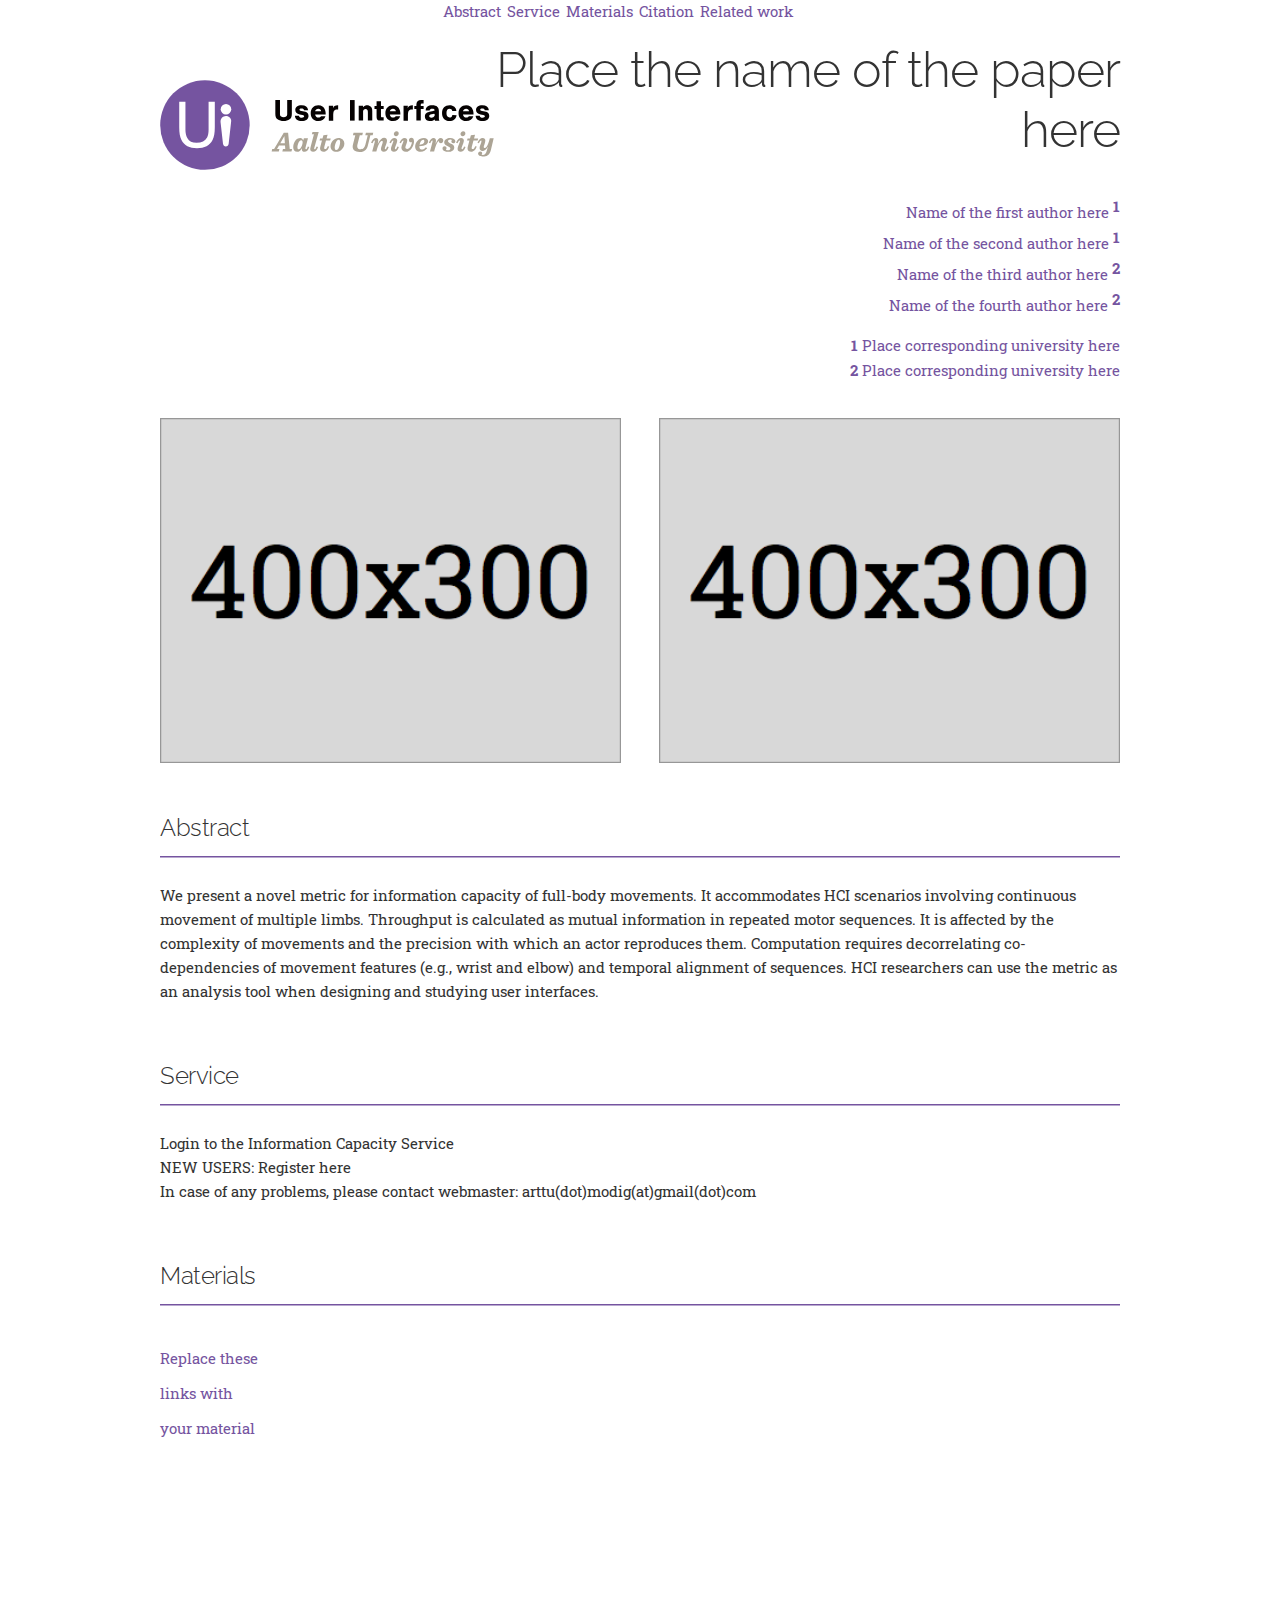
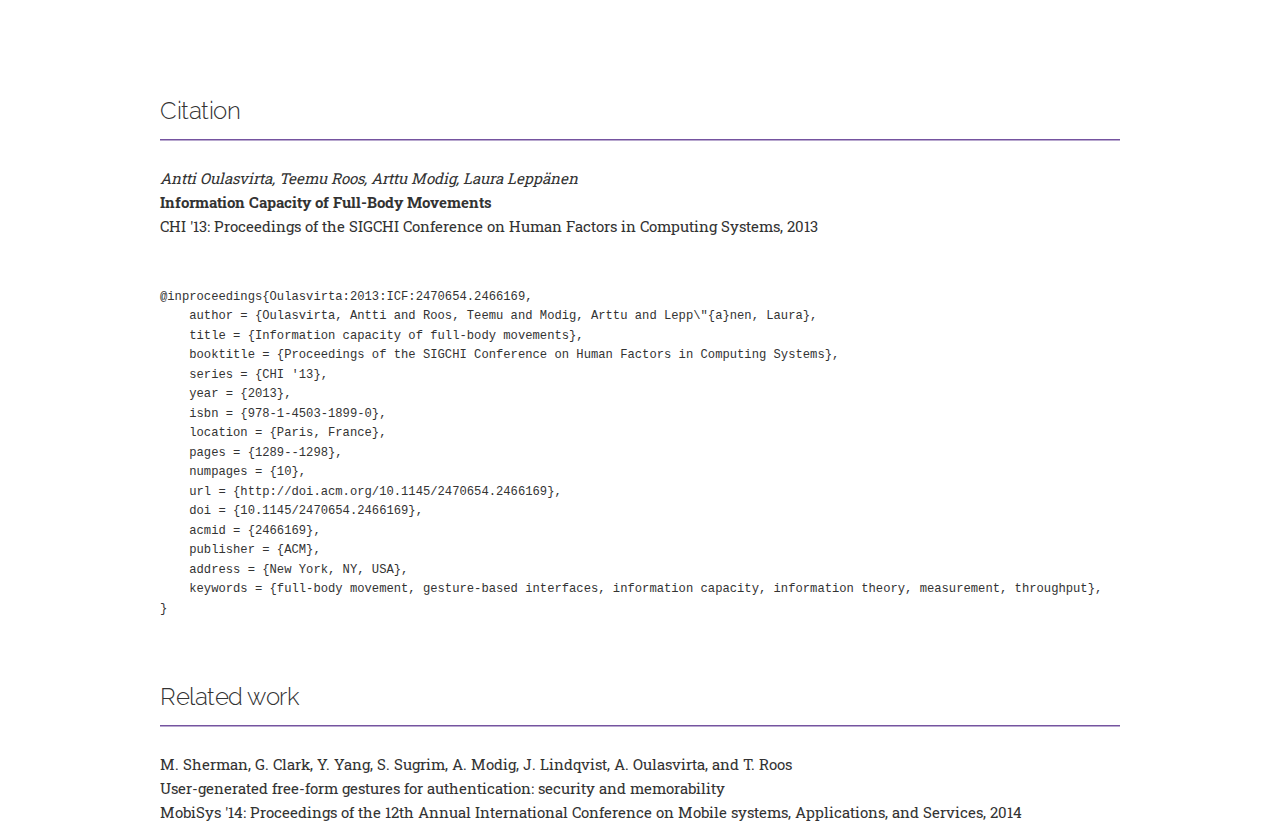
<file: index.html>
<!DOCTYPE html>
<html lang="">

<head>
  <meta charset="UTF-8">
  <meta name="viewport" content="width=device-width, initial-scale=1.0">
  <title>SUBSTITUTE THIS TITLE WITH THE NAME OF THE PAPER AND USER INTERFACES</title>
  <link href='http://fonts.googleapis.com/css?family=Raleway:700,400' rel='stylesheet' type='text/css'>
  <link href='http://fonts.googleapis.com/css?family=Roboto+Slab:400,700' rel='stylesheet' type='text/css'>
  <link rel="stylesheet" href="style.css">
</head>

<body>
  <div class="title-section">
    <div class="title-section-inner">
      <ul>
        <li><a href="#sect1">Abstract</a></li>
        <li><a href="#sect2">Service</a></li>
        <li><a href="#sect3">Materials</a></li>
        <li><a href="#sect4">Citation</a></li>
        <li><a href="#sect5">Related work</a></li>
      </ul>
    </div>
  </div>
  <section class="header">
    <div class="hero-background"></div>
    <!--Delete this if you want just a plain background for the hero-->
    <div class="container">
      <div class="row">
        <div class="column fill"></div>
      </div>
    </div>
    <div class="container hero">
      <div class="row">
        <div class="logos four columns">
          <img src="logo.svg" alt="">
        </div>
        <div class="eight columns right-align author-info">
          <h1>Place the name of the paper here</h1>
          <ul class="author-list">
            <li><a href="">Name of the first author here <span>1</span></a></li>
            <!--Match the number to corresponding university -->
            <li><a href="">Name of the second author here <span>1</span></a></li>
            <li><a href="">Name of the third author here <span>2</span></a></li>
            <li><a href="">Name of the fourth author here <span>2</span></a></li>
          </ul>
          <ul class="university-list">
            <li><a href=""><span>1</span> Place corresponding university here</a></li>
            <li><a href=""><span>2</span> Place corresponding university here</a></li>
          </ul>
        </div>
      </div>
    </div>
  </section>
  <section>
    <div class="container">
      <div class="row">
        <!--Place pictures here if you don't want pictures, delete the whole <section> tagged section -->
        <div class="six columns">
          <a href="#img1"><img src="placeholder.png" width="100%" alt="" class="hero-img"></a>
          <a href="#" class="lightbox" id="img1"><img src="placeholder.png"></a>
          <!--Replace both img src to reflect he images you want to use-->
        </div>
        <div class="six columns">
          <a href="#img2"><img src="placeholder.png" width="100%" alt="" class="hero-img"></a>
          <a href="#" class="lightbox" id="img2"><img src="placeholder.png"></a>
        </div>
      </div>
    </div>
  </section>
  <section>
    <div class="container">
      <div class="row">
        <div class="column">
          <span id="sect1" class="anchor"></span>
          <h5>Abstract</h5>
          <!--Write your abstract below-->
          <svg height="10px" width="100%">
            <line x1="0" xy="0" x2="100%" y2="0" style="stroke:#7554A0;stroke-width:3" />
          </svg>
        </div>
      </div>
      <div class="row">
        <div class="column">
          <p>We present a novel metric for information capacity of full-body movements. It accommodates HCI scenarios involving continuous movement of multiple limbs. Throughput is calculated as mutual information in repeated motor sequences. It is affected by the complexity of movements and the precision with which an actor reproduces them. Computation requires decorrelating co-dependencies of movement features (e.g., wrist and elbow) and temporal alignment of sequences. HCI researchers can use the metric as an analysis tool when designing and studying user interfaces.</p>
        </div>
      </div>
    </div>
  </section>
  <section>
    <div class="container">
      <div class="row">
        <div class="column">
          <span id="sect2" class="anchor"></span>
          <h5>Service</h5>
          <!--This is where you should include all the links to service or other things, delete whole section <section> if unnecessary-->
          <svg height="10px" width="100%">
            <line x1="0" xy="0" x2="100%" y2="0" style="stroke:#7554A0;stroke-width:3" />
          </svg>
        </div>
      </div>
      <div class="row">
        <div class="column">
          <p>Login to the Information Capacity Service
            <br> NEW USERS: Register here
            <br> In case of any problems, please contact webmaster: arttu(dot)modig(at)gmail(dot)com</p>
        </div>
      </div>
    </div>
  </section>
  <section>
    <div class="container">
      <div class="row">
        <div class="column">
          <span id="sect3" class="anchor"></span>
          <h5>Materials</h5>
          <!--Populate the lis with your material link, use download="" if you want direct download-->
          <svg height="10px" width="100%">
            <line x1="0" xy="0" x2="100%" y2="0" style="stroke:#7554A0;stroke-width:3" />
          </svg>
        </div>
      </div>
      <div class="row">
        <div class="four columns">
          <ul class="material-list">
            <li><a href="" download="">Replace these</a></li>
            <li><a href="">links with</a></li>
            <li><a href="">your material</a></li>
            <li>
              <a href="point "></a>
            </li>
            <li></li>
            <li></li>
            <li></li>
            <li></li>
          </ul>
        </div>
        <div class="eight columns">
          <iframe width="100%" height="315" autoplay="0" src="https://www.youtube.com/embed/9bZkp7q19f0" frameborder="0" allowfullscreen></iframe>
          <!--Place youtube video clip here if exists, otherwise delete the whole columns-->
        </div>
      </div>
    </div>
  </section>
  <section>
    <div class="container">
      <div class="row">
        <div class="column">
          <span class="anchor" id="sect4"></span>
          <h5>Citation</h5>
          <svg height="10px" width="100%">
            <line x1="0" xy="0" x2="100%" y2="0" style="stroke:#7554A0;stroke-width:3" />
          </svg>
        </div>
      </div>
      <div class="row">
        <div class="nine columns">
          <p>
            <span class="authors-citation">Antti Oulasvirta, Teemu Roos, Arttu Modig, Laura Leppänen
</span>
            <span class="title-citation">Information Capacity of Full-Body Movements
</span>
            <span class="release-citation">CHI '13: Proceedings of the SIGCHI Conference on Human Factors in Computing Systems, 2013
</span>
          </p>

          <pre>
                       <code>
@inproceedings{Oulasvirta:2013:ICF:2470654.2466169,
    author = {Oulasvirta, Antti and Roos, Teemu and Modig, Arttu and Lepp\"{a}nen, Laura},
    title = {Information capacity of full-body movements},
    booktitle = {Proceedings of the SIGCHI Conference on Human Factors in Computing Systems},
    series = {CHI '13},
    year = {2013},
    isbn = {978-1-4503-1899-0},
    location = {Paris, France},
    pages = {1289--1298},
    numpages = {10},
    url = {http://doi.acm.org/10.1145/2470654.2466169},
    doi = {10.1145/2470654.2466169},
    acmid = {2466169},
    publisher = {ACM},
    address = {New York, NY, USA},
    keywords = {full-body movement, gesture-based interfaces, information capacity, information theory, measurement, throughput},
}
                        </code>
                    </pre>
        </div>
      </div>
    </div>
  </section>
  <section>
    <div class="container">
      <div class="row">
        <div class="column">
          <span class="anchor" id="sect5"></span>
          <h5>Related work</h5>
          <svg height="10px" width="100%">
            <line x1="0" xy="0" x2="100%" y2="0" style="stroke:#7554A0;stroke-width:3" />
          </svg>
        </div>
      </div>
      <div class="row">
        <div class="column">
          <p>M. Sherman, G. Clark, Y. Yang, S. Sugrim, A. Modig, J. Lindqvist, A. Oulasvirta, and T. Roos
            <br> User-generated free-form gestures for authentication: security and memorability
            <br> MobiSys '14: Proceedings of the 12th Annual International Conference on Mobile systems, Applications, and Services, 2014</p>
        </div>
      </div>
    </div>
  </section>
</body>

</html>
</file>
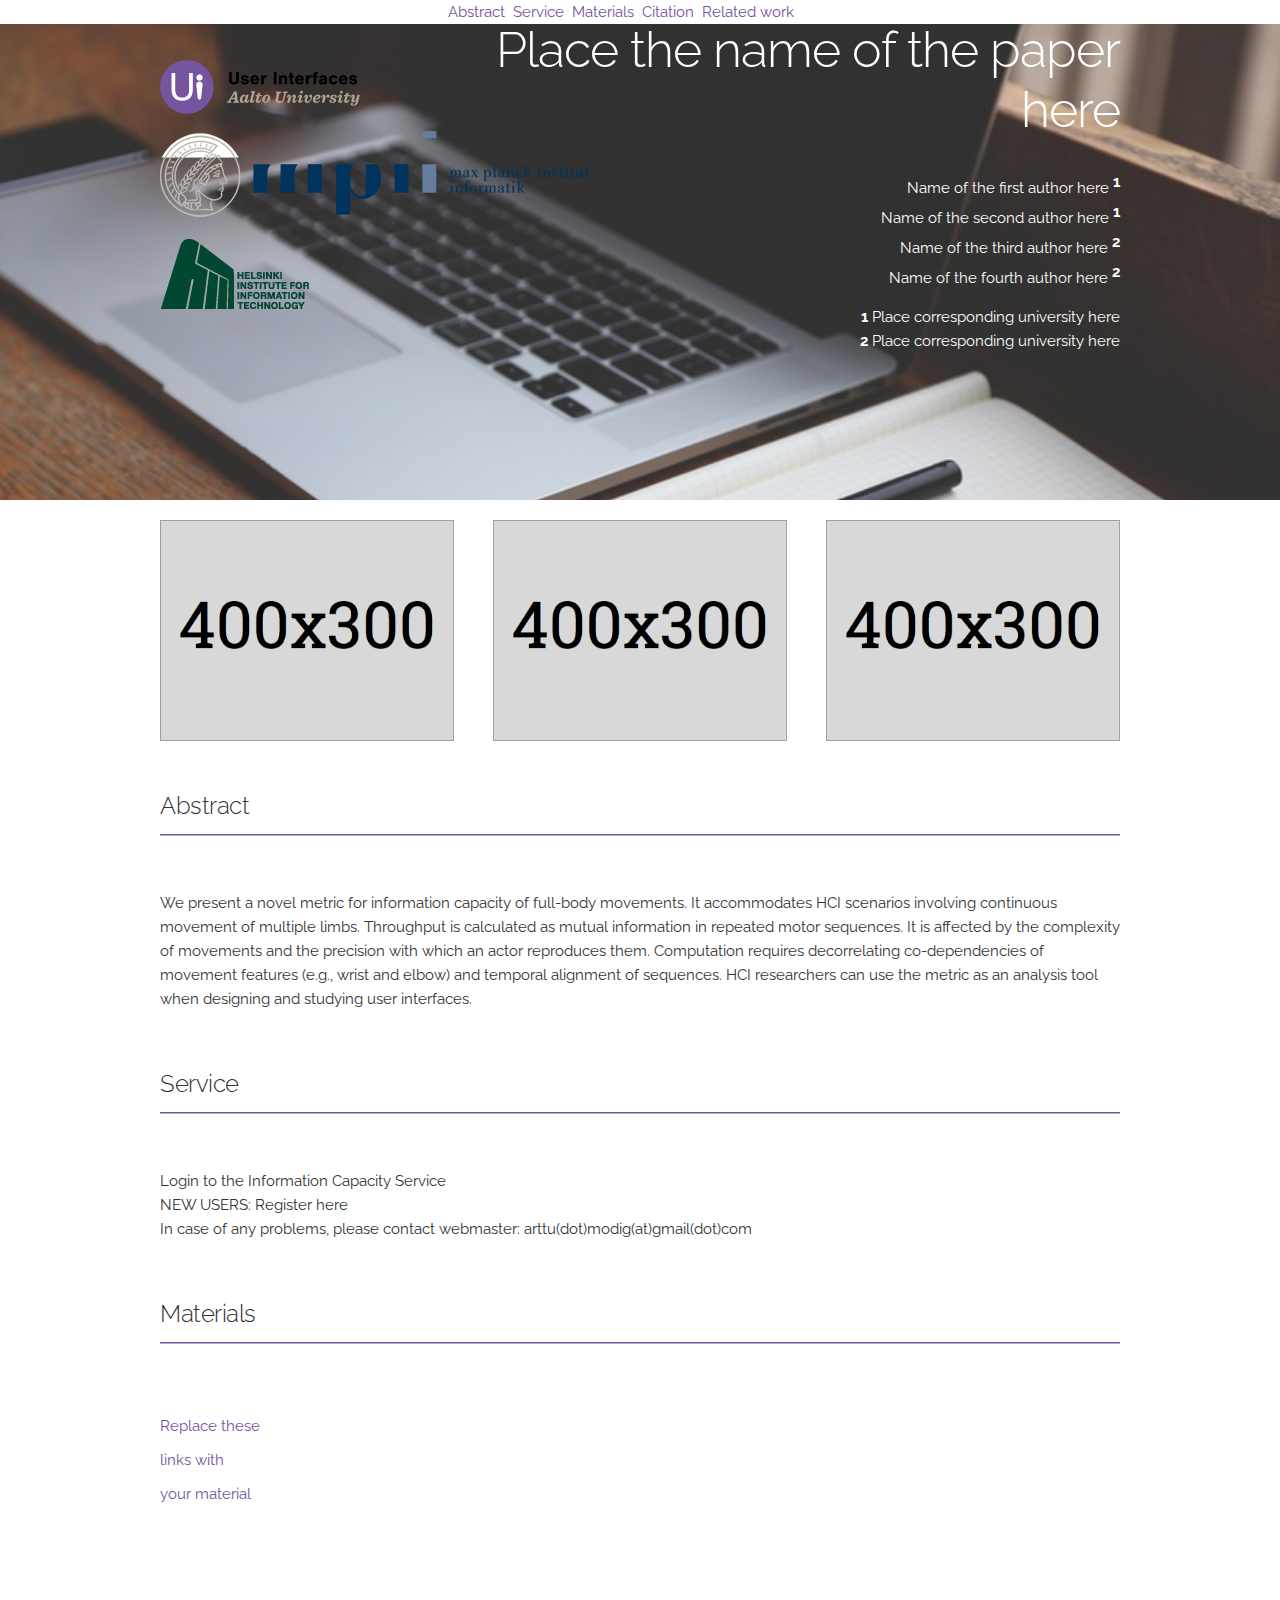
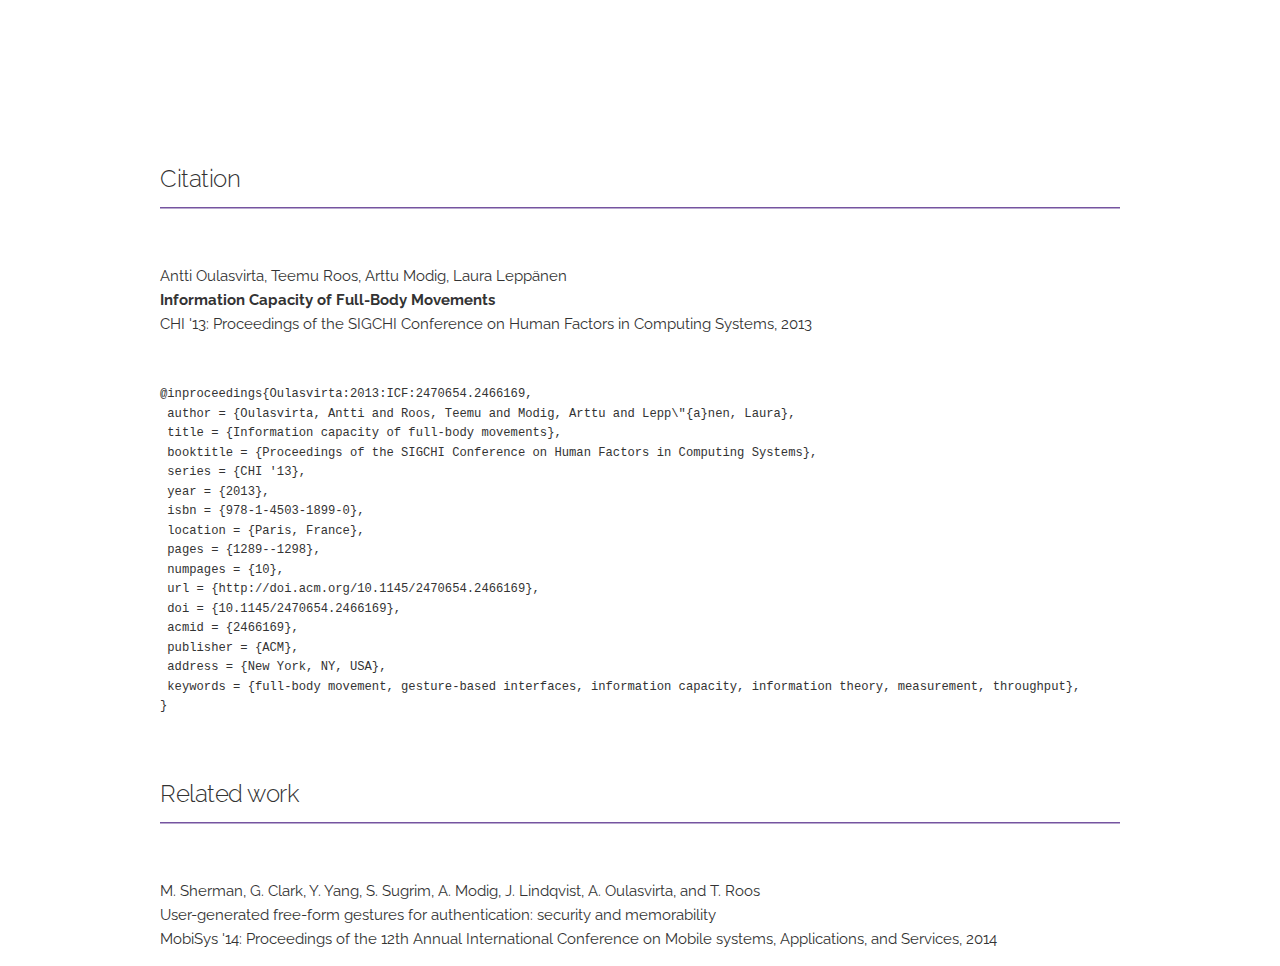
<file: withhero/index.html>
<!DOCTYPE html>
<html lang="">
<head>
    <meta charset="UTF-8">
    <meta name="viewport" content="width=device-width, initial-scale=1.0">
    <title>SUBSTITUTE THIS TITLE WITH THE NAME OF THE PAPER AND USER INTERFACES</title>
    <link href='http://fonts.googleapis.com/css?family=Raleway:700,400' rel='stylesheet' type='text/css'>    <link rel="stylesheet" href="style.css">
</head>

<body>
    <div class="title-section">
        <div class="title-section-inner">
            <ul>
                <li><a href="#sect1">Abstract</a></li>
                <li><a href="#sect2">Service</a></li>
                <li><a href="#sect3">Materials</a></li>
                <li><a href="#sect4">Citation</a></li>
                <li><a href="#sect5">Related work</a></li>
            </ul>
        </div>
    </div>
    <section class="header">
        <div class="hero-background"></div> <!--Delete this if you want just a plain background for the hero-->
        <div class="container">
            <div class="row">
                <div class="column fill"></div>
            </div>
        </div>
        <div class="container hero">
            <div class="row">
                <div class="logos four columns">
                    <img src="userinterfaces.png" alt="">
                    <img src="mpii.png" alt="">
                    <img src="hiit.png" alt="">
                </div>
                <div class="eight columns right-align author-info">
                    <h1>Place the name of the paper here</h1>
                    <ul class="author-list">
                        <li><a href="">Name of the first author here <span>1</span></a></li> <!--Match the number to corresponding university -->
                        <li><a href="">Name of the second author here <span>1</span></a></li>
                        <li><a href="">Name of the third author here <span>2</span></a></li>
                        <li><a href="">Name of the fourth author here <span>2</span></a></li>
                    </ul>
                    <ul class="university-list">
                        <li><a href=""><span>1</span> Place corresponding university here</a></li>
                        <li><a href=""><span>2</span> Place corresponding university here</a></li>
                    </ul>
                </div>
            </div>
        </div>
    </section>
    <section>
        <div class="container">
            <div class="row"> <!--Place pictures here -->
                <div class="four columns">
                    <img src="placeholder.png" width="100%" alt="" class="hero-img">
                </div>
                 <div class="four columns">
                    <img src="placeholder.png" width="100%" alt="" class="hero-img">
                </div>
                 <div class="four columns">
                    <img src="placeholder.png" width="100%" alt="" class="hero-img">
                </div>
            </div>
        </div>
    </section>
    <section>
        <div class="container">
            <div class="row">
                <div class="column">
                   <span id="sect1" class="anchor"></span>
                    <h5>Abstract</h5>
                    <svg height="10px" width="100%">
                        <line x1="0" xy="0" x2="100%" y2="0" style="stroke:#7554A0;stroke-width:3"/>
                    </svg>
                </div>
            </div>
            <div class="row">
                <div class="column">
                    <p>We present a novel metric for information capacity of full-body movements. It accommodates HCI scenarios involving continuous movement of multiple limbs. Throughput is calculated as mutual information in repeated motor sequences. It is affected by the complexity of movements and the precision with which an actor reproduces them. Computation requires decorrelating co-dependencies of movement features (e.g., wrist and elbow) and temporal alignment of sequences. HCI researchers can use the metric as an analysis tool when designing and studying user interfaces.</p>
                </div>
            </div>
        </div>
    </section>
     <section>
        <div class="container">
            <div class="row">
                <div class="column">
                    <span id="sect2" class="anchor"></span>
                    <h5>Service</h5>
                    <svg height="10px" width="100%">
                        <line x1="0" xy="0" x2="100%" y2="0" style="stroke:#7554A0;stroke-width:3"/>
                    </svg>
                </div>
            </div>
            <div class="row">
                <div class="column">
                    <p>Login to the Information Capacity Service
                    <br>
                    NEW USERS: Register here
                    <br>
                    In case of any problems, please contact webmaster: arttu(dot)modig(at)gmail(dot)com</p>
                </div>
            </div>
        </div>
    </section>
    <section>
        <div class="container">
            <div class="row">
                <div class="column">
                    <span id="sect3" class="anchor"></span>
                    <h5>Materials</h5>
                    <svg height="10px" width="100%">
                        <line x1="0" xy="0" x2="100%" y2="0" style="stroke:#7554A0;stroke-width:3"/>
                    </svg>
                </div>
            </div>
            <div class="row">
                <div class="four columns">
                    <ul class="material-list">
                        <li><a href="" download="">Replace these</a></li>
                        <li><a href="">links with</a></li>
                        <li><a href="">your material</a></li>
                        <li><a href="point "></a></li>
                        <li></li>
                        <li></li>
                        <li></li>
                        <li></li>
                    </ul>
                </div>
                <div class="eight columns">
                    <iframe width="100%" height="315" autoplay="0" src="https://www.youtube.com/embed/9bZkp7q19f0" frameborder="0" allowfullscreen></iframe>
                    <!--Place youtube video clip here if exists, otherwise delete the whole columns-->
                </div>
            </div>
        </div>
    </section>
    <section>
        <div class="container">
            <div class="row">
                <div class="column">
                    <span class="anchor" id="sect4"></span>
                    <h5>Citation</h5>
                    <svg height="10px" width="100%">
                        <line x1="0" xy="0" x2="100%" y2="0" style="stroke:#7554A0;stroke-width:3"/>
                    </svg>
                </div>
            </div>
            <div class="row">
                <div class="nine columns">
                    <p>
                        <span class="authors-citation">Antti Oulasvirta, Teemu Roos, Arttu Modig, Laura Leppänen
</span>
                        <span class="title-citation">Information Capacity of Full-Body Movements
</span>
                        <span class="release-citation">CHI '13: Proceedings of the SIGCHI Conference on Human Factors in Computing Systems, 2013
</span>
                    </p>

                    <pre>
                       <code>
@inproceedings{Oulasvirta:2013:ICF:2470654.2466169,
 author = {Oulasvirta, Antti and Roos, Teemu and Modig, Arttu and Lepp\"{a}nen, Laura},
 title = {Information capacity of full-body movements},
 booktitle = {Proceedings of the SIGCHI Conference on Human Factors in Computing Systems},
 series = {CHI '13},
 year = {2013},
 isbn = {978-1-4503-1899-0},
 location = {Paris, France},
 pages = {1289--1298},
 numpages = {10},
 url = {http://doi.acm.org/10.1145/2470654.2466169},
 doi = {10.1145/2470654.2466169},
 acmid = {2466169},
 publisher = {ACM},
 address = {New York, NY, USA},
 keywords = {full-body movement, gesture-based interfaces, information capacity, information theory, measurement, throughput},
}
                        </code>
                    </pre>
                </div>
            </div>
        </div>
    </section>
    <section>
        <div class="container">
            <div class="row">
                <div class="column">
                    <span class="anchor" id="sect5"></span>
                    <h5>Related work</h5>
                    <svg height="10px" width="100%">
                        <line x1="0" xy="0" x2="100%" y2="0" style="stroke:#7554A0;stroke-width:3"/>
                    </svg>
                </div>
            </div>
            <div class="row">
                <div class="column">
                    <p>M. Sherman, G. Clark, Y. Yang, S. Sugrim, A. Modig, J. Lindqvist, A. Oulasvirta, and T. Roos
                    <br>
                    User-generated free-form gestures for authentication: security and memorability
                    <br>
                    MobiSys '14: Proceedings of the 12th Annual International Conference on Mobile systems, Applications, and Services, 2014</p>
                </div>
            </div>
        </div>
    </section>

    <script>
    (function() // Code in a function to create an isolate scope
{
var speed = 300;
var moving_frequency = 15;
var links = document.getElementsByTagName('a');
var href;
for(var i=0; i<links.length; i++)
{
    href = (links[i].attributes.href === undefined) ? null : links[i].attributes.href.nodeValue.toString();
    if(href !== null && href.length > 1 && href.substr(0, 1) == '#')
    {
        links[i].onclick = function()
        {
            var element;
            var href = this.attributes.href.nodeValue.toString();
            if(element = document.getElementById(href.substr(1)))
            {
                var hop_count = speed/moving_frequency
                var getScrollTopDocumentAtBegin = getScrollTopDocument();
                var gap = (getScrollTopElement(element) - getScrollTopDocumentAtBegin) / hop_count;

                for(var i = 1; i <= hop_count; i++)
                {
                    (function()
                    {
                        var hop_top_position = gap*i;
                        setTimeout(function(){  window.scrollTo(0, hop_top_position + getScrollTopDocumentAtBegin); }, moving_frequency*i);
                    })();
                }
            }

            return false;
        };
    }
}

var getScrollTopElement =  function (e)
{
    var top = 0;

    while (e.offsetParent != undefined && e.offsetParent != null)
    {
        top += e.offsetTop + (e.clientTop != null ? e.clientTop : 0);
        e = e.offsetParent;
    }

    return top;
};

var getScrollTopDocument = function()
{
    return document.documentElement.scrollTop + document.body.scrollTop;
};
})();
    </script>
</body>
</html>
</file>
<file: style.css>
html {
  font-size: 62.5%;
  padding: 0;
  margin: 0;
}

body {
  font-size: 1.5em;
  line-height: 1.6;
  font-weight: 400;
  color: #333;
  padding: 0;
  margin: 0;
}

.container {
  position: relative;
  width: 100%;
  max-width: 960px;
  margin: 0 auto;
  padding: 0 20px;
  box-sizing: border-box;
}

.column,
.columns {
  width: 100%;
  float: left;
  box-sizing: border-box;
}


/* For devices larger than 400px */

@media (min-width: 400px) {
  .container {
    width: 85%;
    padding: 0;
  }
}


/* For devices larger than 550px */

@media (min-width: 550px) {
  .container {
    width: 80%;
  }
  .column,
  .columns {
    margin-left: 4%;
  }
  .column:first-child,
  .columns:first-child {
    margin-left: 0;
  }
  .one.column,
  .one.columns {
    width: 4.66666666667%;
  }
  .two.columns {
    width: 13.3333333333%;
  }
  .three.columns {
    width: 22%;
  }
  .four.columns {
    width: 30.6666666667%;
  }
  .five.columns {
    width: 39.3333333333%;
  }
  .six.columns {
    width: 48%;
  }
  .seven.columns {
    width: 56.6666666667%;
  }
  .eight.columns {
    width: 65.3333333333%;
  }
  .nine.columns {
    width: 74.0%;
  }
  .ten.columns {
    width: 82.6666666667%;
  }
  .eleven.columns {
    width: 91.3333333333%;
  }
  .twelve.columns {
    width: 100%;
    margin-left: 0;
  }
  .one-third.column {
    width: 30.6666666667%;
  }
  .two-thirds.column {
    width: 65.3333333333%;
  }
  .one-half.column {
    width: 48%;
  }
  /* Offsets */
  .offset-by-one.column,
  .offset-by-one.columns {
    margin-left: 8.66666666667%;
  }
  .offset-by-two.column,
  .offset-by-two.columns {
    margin-left: 17.3333333333%;
  }
  .offset-by-three.column,
  .offset-by-three.columns {
    margin-left: 26%;
  }
  .offset-by-four.column,
  .offset-by-four.columns {
    margin-left: 34.6666666667%;
  }
  .offset-by-five.column,
  .offset-by-five.columns {
    margin-left: 43.3333333333%;
  }
  .offset-by-six.column,
  .offset-by-six.columns {
    margin-left: 52%;
  }
  .offset-by-seven.column,
  .offset-by-seven.columns {
    margin-left: 60.6666666667%;
  }
  .offset-by-eight.column,
  .offset-by-eight.columns {
    margin-left: 69.3333333333%;
  }
  .offset-by-nine.column,
  .offset-by-nine.columns {
    margin-left: 78.0%;
  }
  .offset-by-ten.column,
  .offset-by-ten.columns {
    margin-left: 86.6666666667%;
  }
  .offset-by-eleven.column,
  .offset-by-eleven.columns {
    margin-left: 95.3333333333%;
  }
  .offset-by-one-third.column,
  .offset-by-one-third.columns {
    margin-left: 34.6666666667%;
  }
  .offset-by-two-thirds.column,
  .offset-by-two-thirds.columns {
    margin-left: 69.3333333333%;
  }
  .offset-by-one-half.column,
  .offset-by-one-half.columns {
    margin-left: 52%;
  }
}


/*TYPOGRAPHY*/

h1,
h2,
h3,
h4,
h5,
h6 {
  margin-top: 0;
  font-weight: 300;
  font-family: "Raleway", "HelveticaNeue", "Helvetica Neue", Helvetica, Arial, sans-serif;
}

h1 {
  font-size: 4.0rem;
  line-height: 1.2;
  letter-spacing: -.1rem;
}

h2 {
  font-size: 3.6rem;
  line-height: 1.25;
  letter-spacing: -.1rem;
}

h3 {
  font-size: 3.0rem;
  line-height: 1.3;
  letter-spacing: -.1rem;
}

h4 {
  font-size: 2.4rem;
  line-height: 1.35;
  letter-spacing: -.08rem;
}

h5 {
  font-size: 1.8rem;
  line-height: 1.5;
  letter-spacing: -.05rem;
}

h6 {
  font-size: 1.5rem;
  line-height: 1.6;
  letter-spacing: 0;
}


/* Larger than phablet */

@media (min-width: 550px) {
  h1 {
    font-size: 5.0rem;
  }
  h2 {
    font-size: 4.2rem;
  }
  h3 {
    font-size: 3.6rem;
  }
  h4 {
    font-size: 3.0rem;
  }
  h5 {
    font-size: 2.4rem;
  }
  h6 {
    font-size: 1.5rem;
  }
}

p {
  margin-top: 0;
  font-family: 'Roboto Slab', serif;
}

a {
  font-family: 'Roboto Slab', serif;
  color: #7554A0;
}

a:hover,
a:focus {
  text-decoration: underline !important;
}


/*SECTIONS*/

section {
  width: 100%;
  height: 100%;
  position: relative;
  overflow: hidden;
  margin-top: 20px;
}

section h5 {
  margin-top: 20px;
  margin-bottom: 0px;
}

svg {
  margin-top: 1rem;
  margin-bottom: 1rem;
  padding: 0;
}


/*TITLE*/

.header {
  margin: 0;
  padding: 0;
}

.title-section {
  z-index: 1;
  width: 100%;
  position: fixed;
  top: 0%;
  background: #fff;
}

.title-section-inner {
  margin: 0 auto;
  width: 400px;
}

.title-section-inner ul {
  list-style: none;
  padding: 0;
  margin: 0;
}

.title-section-inner ul li {
  float: left;
  margin: 0 0.3rem;
}

.title-section-inner ul li a {
  line-height: 0;
  text-decoration: none;
}

.title-section-inner svg {
  margin-bottom: 0;
}

.fill {
  margin-top: 40px;
}

.anchor {
  display: block;
  height: 20px;
  /*same height as header*/
  margin-top: -20px;
  /*same height as header*/
  visibility: hidden;
}


/*HERO*/


/*HERO WITH BACKGROUND -  Uncomment this for hero with background and white text
.hero {
    height: 500px;
}

.hero h1, .author-list li a, .university-list li a {
    color: #fff;
}

.hero-background {
    background-image: url('example-hero.jpg'); Change with your own
    background-size: cover;
    display: block;
    height: 800px;
    left: 0;
    position: absolute;
    right: 0;lorem
    z-index: -1;
}
*/

.author-info {
  float: right;
}

.logos {
  margin-top: 30px;
}

.logos img {
  margin-top: 10px;
  height: 90px
}

.right-align {
  text-align: right;
}

.author-list {
  list-style: none;
  margin-top: 30px;
}

.author-list li a {
  text-decoration: none;
}

.author-list li a span {
  font-weight: 700;
  vertical-align: super
}

.university-list {
  list-style: none;
}

.university-list li a {
  text-decoration: none;
}

.university-list li a span {
  line-height: 3px;
  font-weight: 700;
}


/*LIGHTBOX*/

.lightbox {
  /** Default lightbox to hidden */
  display: none;
  /** Position and style */
  position: fixed;
  z-index: 10;
  width: 100%;
  height: 100%;
  text-align: center;
  top: 0;
  left: 0;
  background: rgba(0, 0, 0, 0.8);
}

.lightbox img {
  /** Pad the lightbox image */
  max-width: 90%;
  max-height: 80%;
  margin-top: 10%;
}

.lightbox:target {
  outline: none;
  display: block;
}


/*MATERIALS*/

.material-list {
  list-style: none;
  padding: 0;
}

.material-list li {
  margin: 1rem 0;
}

.material-list li a {
  text-decoration: none;
}


/*CITATION*/

.authors-citation {
  float: left;
  font-style: italic;
}

.title-citation {
  float: left;
  font-weight: 700;
}

.release-citation {
  float: left;
}

pre code {
  margin-top: 30px;
  float: left;
}


/*MOBILE*/

@media (max-width: 400px) {}

@media (max-width: 600px) {
  .logos {
    display: none;
  }
  .hero-img {
    height: 200px;
  }
}

@media (max-width: 1000px) {
  .logos img {
    height: 90px;
  }
}
</file>
<file: withhero/style.css>
html {
    font-size: 62.5%;
    padding: 0;
    margin: 0;
}
body {
    font-size: 1.5em;
    line-height: 1.6;
    font-weight: 400;
    font-family: "Raleway", "HelveticaNeue", "Helvetica Neue", Helvetica, Arial, sans-serif;
    color: #333;
    padding: 0;
    margin: 0;
}

.container {
  position: relative;
  width: 100%;
  max-width: 960px;
  margin: 0 auto;
  padding: 0 20px;
  box-sizing: border-box; }
.column,
.columns {
  width: 100%;
  float: left;
  box-sizing: border-box; }

/* For devices larger than 400px */
@media (min-width: 400px) {
  .container {
    width: 85%;
    padding: 0; }
}

/* For devices larger than 550px */
@media (min-width: 550px) {
  .container {
    width: 80%; }
  .column,
  .columns {
    margin-left: 4%; }
  .column:first-child,
  .columns:first-child {
    margin-left: 0; }

  .one.column,
  .one.columns                    { width: 4.66666666667%; }
  .two.columns                    { width: 13.3333333333%; }
  .three.columns                  { width: 22%;            }
  .four.columns                   { width: 30.6666666667%; }
  .five.columns                   { width: 39.3333333333%; }
  .six.columns                    { width: 48%;            }
  .seven.columns                  { width: 56.6666666667%; }
  .eight.columns                  { width: 65.3333333333%; }
  .nine.columns                   { width: 74.0%;          }
  .ten.columns                    { width: 82.6666666667%; }
  .eleven.columns                 { width: 91.3333333333%; }
  .twelve.columns                 { width: 100%; margin-left: 0; }

  .one-third.column               { width: 30.6666666667%; }
  .two-thirds.column              { width: 65.3333333333%; }

  .one-half.column                { width: 48%; }

  /* Offsets */
  .offset-by-one.column,
  .offset-by-one.columns          { margin-left: 8.66666666667%; }
  .offset-by-two.column,
  .offset-by-two.columns          { margin-left: 17.3333333333%; }
  .offset-by-three.column,
  .offset-by-three.columns        { margin-left: 26%;            }
  .offset-by-four.column,
  .offset-by-four.columns         { margin-left: 34.6666666667%; }
  .offset-by-five.column,
  .offset-by-five.columns         { margin-left: 43.3333333333%; }
  .offset-by-six.column,
  .offset-by-six.columns          { margin-left: 52%;            }
  .offset-by-seven.column,
  .offset-by-seven.columns        { margin-left: 60.6666666667%; }
  .offset-by-eight.column,
  .offset-by-eight.columns        { margin-left: 69.3333333333%; }
  .offset-by-nine.column,
  .offset-by-nine.columns         { margin-left: 78.0%;          }
  .offset-by-ten.column,
  .offset-by-ten.columns          { margin-left: 86.6666666667%; }
  .offset-by-eleven.column,
  .offset-by-eleven.columns       { margin-left: 95.3333333333%; }

  .offset-by-one-third.column,
  .offset-by-one-third.columns    { margin-left: 34.6666666667%; }
  .offset-by-two-thirds.column,
  .offset-by-two-thirds.columns   { margin-left: 69.3333333333%; }

  .offset-by-one-half.column,
  .offset-by-one-half.columns     { margin-left: 52%; }
}

/*TYPOGRAPHY*/

h1, h2, h3, h4, h5, h6 {
  margin-top: 0;
  margin-bottom: 2rem;
  font-weight: 300; }
h1 { font-size: 4.0rem; line-height: 1.2;  letter-spacing: -.1rem;}
h2 { font-size: 3.6rem; line-height: 1.25; letter-spacing: -.1rem; }
h3 { font-size: 3.0rem; line-height: 1.3;  letter-spacing: -.1rem; }
h4 { font-size: 2.4rem; line-height: 1.35; letter-spacing: -.08rem; }
h5 { font-size: 1.8rem; line-height: 1.5;  letter-spacing: -.05rem; }
h6 { font-size: 1.5rem; line-height: 1.6;  letter-spacing: 0; }

/* Larger than phablet */
@media (min-width: 550px) {
  h1 { font-size: 5.0rem; }
  h2 { font-size: 4.2rem; }
  h3 { font-size: 3.6rem; }
  h4 { font-size: 3.0rem; }
  h5 { font-size: 2.4rem; }
  h6 { font-size: 1.5rem; }
}

p {
  margin-top: 0; }

a {
    color: #7554A0;
}
a:hover,
a:focus {
   text-decoration: underline !important;
}
/*SECTIONS*/

section {
    width: 100%;
    height: 100%;
    position: relative;
    overflow: hidden;
    margin-top: 20px;
}

section h5 {
    margin-top: 20px;
    margin-bottom: 0px;
}

svg {
    margin-top: 1rem;
    margin-bottom: 4rem;
    padding: 0;
}
/*TITLE*/
.header {
    margin: 0;
    padding: 0;
}
.title-section {
    z-index: 1;
    width: 100%;
    position: fixed;
    top: 0%;
    background: #fff;
}
.title-section-inner {
    margin: 0 auto;
    width: 400px;
}
.title-section-inner ul{
    list-style: none;
    padding: 0;
    margin: 0;
}
.title-section-inner ul li{
    float: left;
    margin-left: 0.8rem;
}
.title-section-inner ul li a {
    line-height: 0;
    text-decoration: none;
}

.title-section-inner svg {
    margin-bottom: 0;
}


.fill {
    margin-top: 20px;
}

.anchor{
  display: block;
  height: 20px; /*same height as header*/
  margin-top: -20px; /*same height as header*/
  visibility: hidden;
}

/*HERO*/


.hero {
    height: 500px;
}

.hero h1, .author-list li a, .university-list li a {
    color: #fff;
}

.hero-background {
    background-image: url('example-hero.jpg');
    background-size: cover;
    display: block;
    height: 800px;
    left: 0;
    position: absolute;
    right: 0;
    z-index: -1;
}


.author-info {
    float: right;
}

.logos {
    margin-top: 30px;
}
.logos img{
    margin-top: 10px;
}

.right-align {
    text-align: right;
}
.author-list {
    list-style: none;
    margin-top: 30px;
}

.author-list li a{
    text-decoration: none;
}
.author-list li a span{
    font-weight: 700;
    vertical-align: super
}

.university-list{
    list-style: none;
}

.university-list li a{
    text-decoration: none;
}
.university-list li a span{
    line-height: 3px;
    font-weight: 700;
}
/*MATERIALS*/
.material-list {
    list-style: none;
    padding: 0;
}
.material-list li {
   margin: 1rem 0;
}
.material-list li a {
    text-decoration: none;
}

/*CITATION*/

.authors-citation{
    float: left;

}
.title-citation{
    float: left;
    font-weight: 700;
}
.release-citation{
    float: left;
}

pre code {
    margin-top: 30px;
    float: left;
}

/*MOBILE*/

@media (max-width: 400px) {

}
@media (max-width: 600px) {
    .logos {
        display: none;
    }
    .hero-img {
        height: 200px;
    }
}
@media (max-width: 1000px) {
    .logos img {
        height: 50px;
    }
}
</file>
